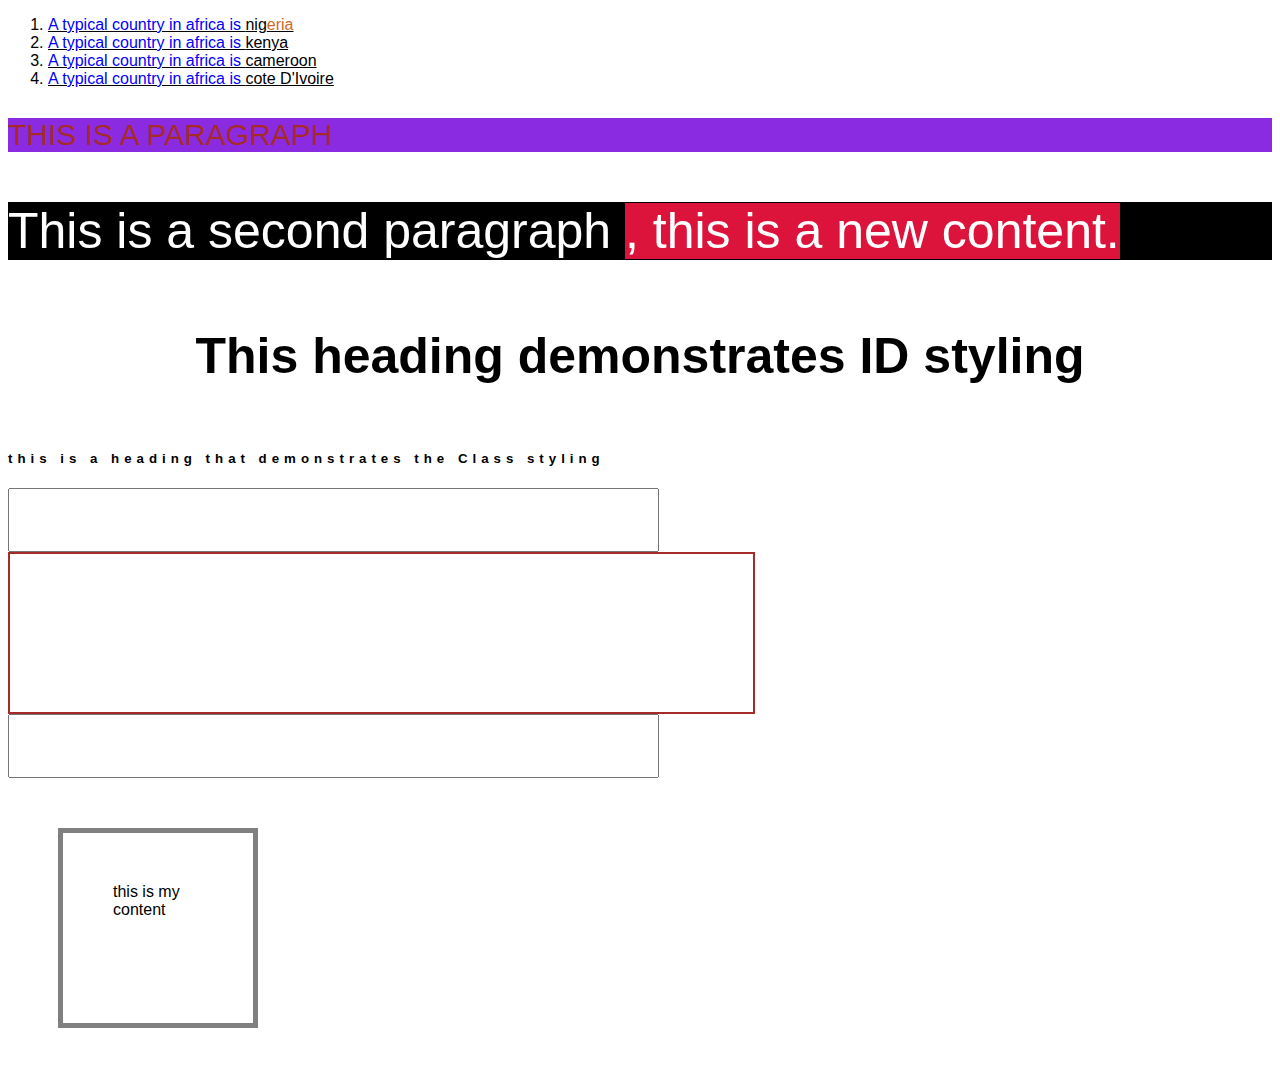
<file: class1/css.html>
<!DOCTYPE html>
<html lang="en">
<head>
    <meta charset="UTF-8">
    <meta name="viewport" content="width=device-width, initial-scale=1.0">
    <title>css class 2</title>


 <style>

/* element selector*/
p{
 background-color: black;
  color: white;  
}

/*ID selector*/

#heading4{
  text-align: center; 
 /* font-size: 16px;*/
}

.heading_four{
  text-align: start;
  font-size: 50px;
}


/* class selector*/
.class_heading{
  letter-spacing: 5px;
}

/*universal selector*/
*{
  /*font-family:'sagoe UI', 'arial', 'calibri','sans-serif';*/
  font-family: 'Segoe UI', Tahoma, Geneva, Verdana, sans-serif;
  box-sizing: border-box;
 /* background-color: chocolate;*/
}


/*attributes selector*/
input[type="number"]{
padding:50px;
border: 2px solid brown;
}


/*CSS GROUP SELECTOR*/
h1, h2, input, p{
  font-size: 50px;
}



/*child selector*/

ol > li{
  text-decoration: underline;
}

/* specificity*/
/*specificity determines the order of priority for applyling styles*/

/* 1) High*/

/*
############Inline styling#########

*/


/* 2) medium*/

/*
IDS
*/

/* 3) normal*/

/* 
classes, pseudo-classes, attributes selectors
*/

/* 4) low*/

/*
elements,pseudo-elements
*/


/* PSEUDO-CLASS LIKE :HOVER,: VISITED,: CHECKED,: FOCUS*/
#second_paragraph:hover{
background-color: chartreuse;
}

input:focus{
border: 4px solid yellow;
}

/*pseudo element*/

li::before{
  content:" A typical country in africa is " ;
  color: blue;
}

#second_paragraph::after{
  content:", this is a new content." ;
  background-color: crimson;
}

#box_model{
  width: 200px;
  height: 200px;
  border:5px solid gray ;
  padding: 50px;
  margin: 50px;
}

/* true width :the width plus padding left plus padding right plus border left plus border right;
left plus border right;
200px+ 50px + 50px+ 50px +
*/


</style>


</head>

<body>


<!--inline styling-->
<!--styling with the style tag within the head tag-->
<!--styling using an external stylesheet-->

<ol id="list">
  <li class="list_items">nig<span style="color: chocolate;">eria</span></li>
  <li class="list_items">kenya</li>
  <li class="list_items">cameroon</li>
  <li class="list_items">cote D'Ivoire</li>
</ol>


  <div>
    
  <!--inline styling-->  
<p style="color: brown; font-size: 30px; text-transform: uppercase; background-color: blueviolet;">
    This is a paragraph
</p>

<p id="second_paragraph"> This is a second paragraph </p>
<h4 id="heading4" class="heading_four">This heading demonstrates ID styling </h4>


<h5 class="class_heading"> this is a heading that demonstrates the Class styling</h5>

<input type="text"/>
<input type="number"/>
<input type="password"/>

  </div>  

<!--DIFFERENCE BETWEEN AND ID AND A CLASS :ids must be unique across your HTML page 
while class can have a repitition -->

<!--BOX MODEL AND LAYOUT-->

<div id="box_model">
this is my content
</div>

</body>
</html>
</file>
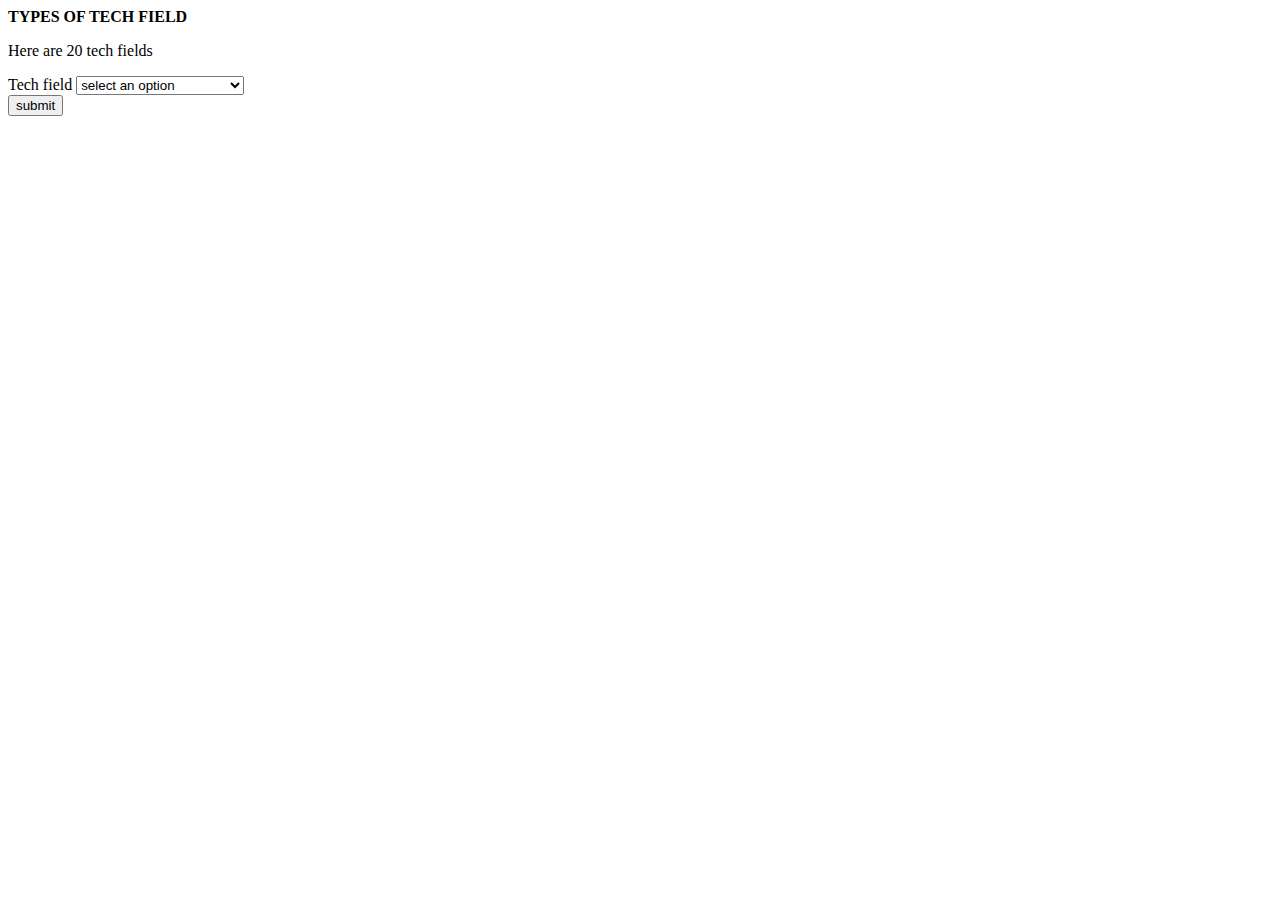
<file: practice/practice.html>
<!DOCTYPE html>
<html lang="en">
<head>
    <meta charset="UTF-8">
    <meta name="viewport" content="width=device-width, initial-scale=1.0">
<link/>
    <title>TECH FIELDS</title>




</head>


<body>
 <b>TYPES OF TECH FIELD</b>
<P>Here are 20 tech fields</P>

<form action="/submit.php" method="post"> 
<label for="Tech field">Tech field</label>
<select>
<option value="select an option">select an option</option>     
<option value="cyber security">cyber security</option>
<option value="artificial intelligence"> Artificial intelligence</option>
<option value="web development">web development</option>
<option value="block chain">block chain</option>
<option value="data science">Data science</option>
<option value="data analysis">data analytics</option>
<option value="data base management">Data base management</option>
<option value="machine learning">machine learning</option>
<option value="business intelligence">business intelligence</option>
<option >information security</option>
<option>Cloud computing</option>
<option>Augmented reality</option>
<option>Digital forensics</option>
<option>IT project management</option>
<option>Game development</option>
<option>Network administration</option>
<option>mobile app development</option>
<option>internet of things[IOT]</option>
<option>vitual reality</option>
<option>software engineering</option>
</select><br/>
<input type="submit" value="submit"/>
</form>






</body>
</html>
</file>
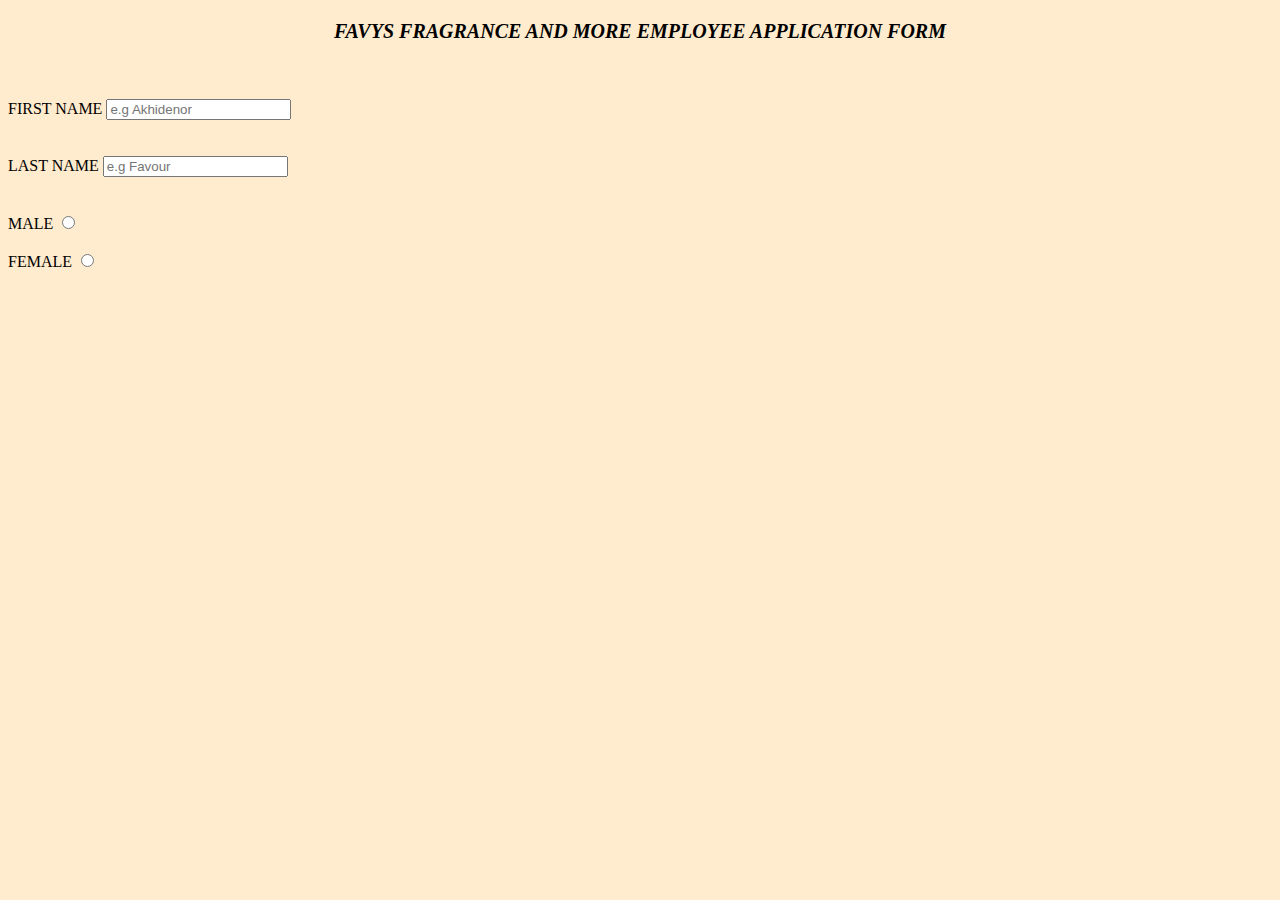
<file: practice/practice2.html>
<!DOCTYPE html>
<html lang="en">
<head>
    <meta charset="UTF-8">
    <meta name="viewport" content="width=device-width, initial-scale=1.0">
    <title>APPLICATION FORM</title>
     <link rel="icon" href="./images/web.jpg"/> 
 <link rel="stylesheet" href="./design.css"/>
</head>
<body>

<p id="paragraph_2"> FAVYS FRAGRANCE AND MORE EMPLOYEE APPLICATION FORM</p>
<br/><br/>

 
<form>
    <label for="firstName"> FIRST NAME</label>
    <input type="first name" name="firstname" value="" placeholder="e.g Akhidenor"/>
    <br/><br/><br/>
    
    <label for="lastName" >LAST NAME </label>
    <input type="lastname" name="lastname" value="" placeholder="e.g Favour"/>
    <br/><br/><br/>
    
    <label for="gender">MALE</label>
    <input type="radio" name="gender" value="male" id="1"/>
    <br/><br/>

    <label for="gender">FEMALE</label>
    <input type="radio" name="gender" value="female" id="2"/>
<br/>

    <label for="birthday"></label>

    </form>

</body>
</html>
</file>
<file: practice/design.css>
#paragraph_2{
    font-size: 20px;
    font-weight: 700;
    font-style: italic;
    text-align: center;
}




body{
   background-color: blanchedalmond; 
}
</file>
